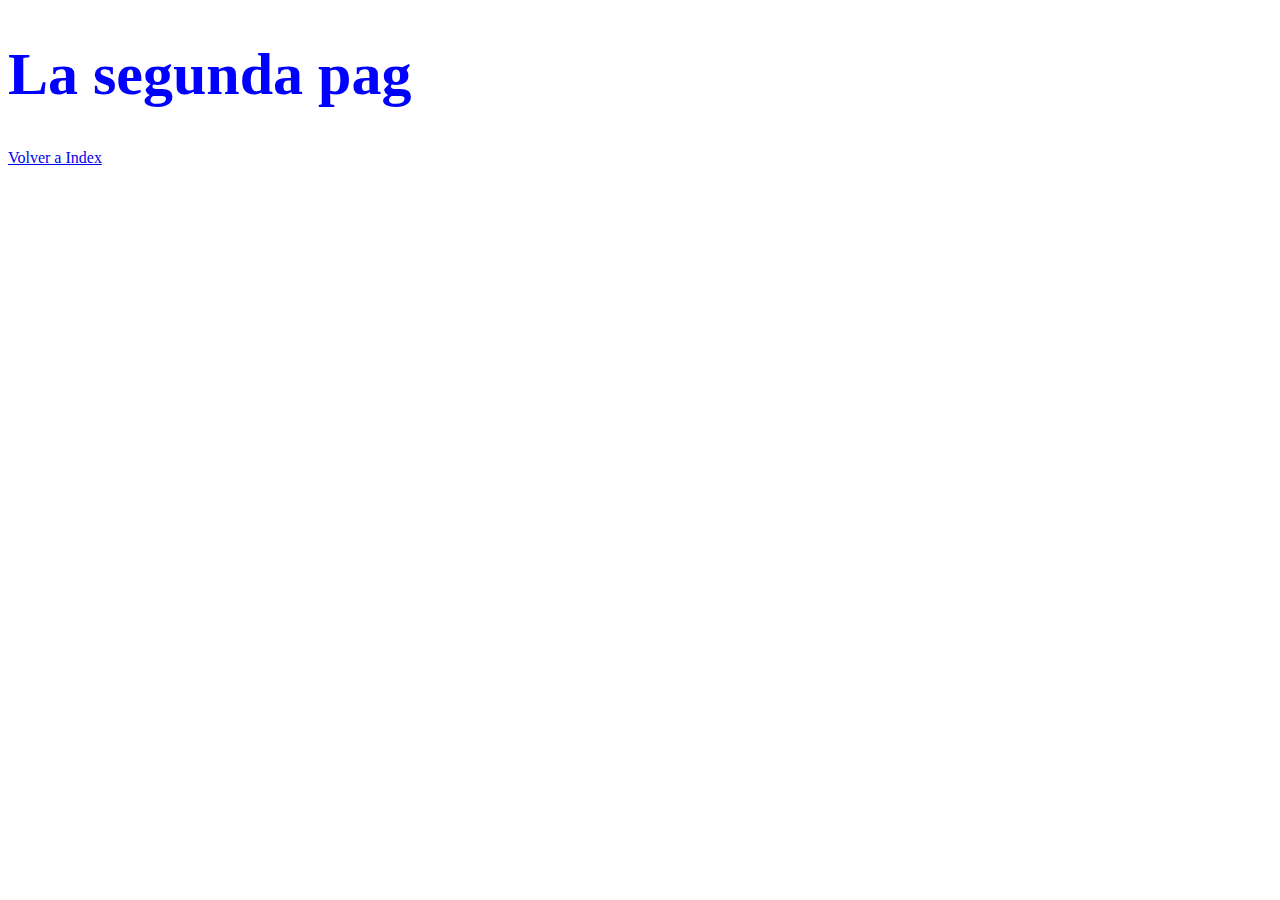
<file: Pag 2.html>
<!DOCTYPE html>
<html lang="en">
<head>
    <meta charset="UTF-8">
    <meta http-equiv="X-UA-Compatible" content="IE=edge">
    <meta name="viewport" content="width=device-width, initial-scale=1.0">
    <title>Pag 2</title>

    <style>
        h1{
            font-size: 60px; color: blue;
        }
    </style>

</head>
<body>
    <h1>La segunda pag</h1>
    <a href="index.html">Volver a Index</a>
</body>
</html>
</file>
